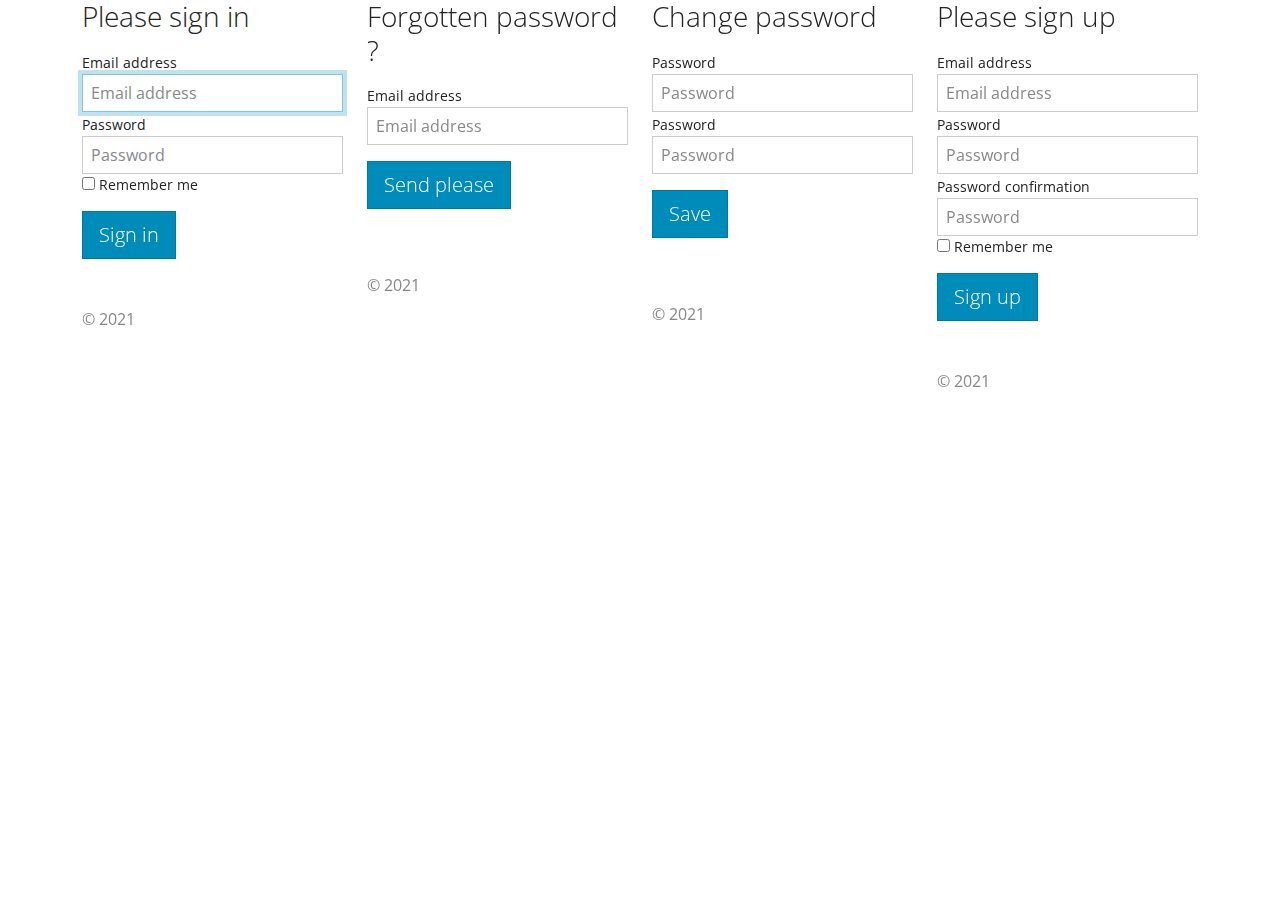
<file: authentification_form.html>
<!DOCTYPE html>
<html lang="en">

<head>
    <!-- Title -->
    <title>Pages - Simple Signin | Space - Responsive Website Template</title>

    <!-- Required Meta Tags Always Come First -->
    <meta charset="utf-8">
    <meta name="viewport" content="width=device-width, initial-scale=1, shrink-to-fit=no">

    <!-- Favicon -->
    <!-- Google Fonts
    <link href="//fonts.googleapis.com/css?family=Roboto:300,400,500" rel="stylesheet">
 -->

    <!-- CSS Implementing Plugins -->
    <link rel="stylesheet" href="./bootstrap.min.css">
    <link rel="stylesheet" href="./bootlmc.css">
    <!-- CSS Space Template -->
</head>

<body>
    <div class="container">
        <div class="row">
            <div class="col">
                <form class="form-signin">
                    <h1 class="h3 mb-3 font-weight-normal">Please sign in</h1>
                    <label for="inputEmail" class="sr-only">Email address</label>
                    <input type="email" id="inputEmail" class="form-control" placeholder="Email address" required autofocus>
                    <label for="inputPassword" class="sr-only">Password</label>
                    <input type="password" id="inputPassword" class="form-control" placeholder="Password" required>
                    <div class="checkbox mb-3">
                        <label><input type="checkbox" value="remember-me"> Remember me</label>
                    </div>
                    <button class="btn btn-lg btn-primary btn-block" type="submit">Sign in</button>
                    <p class="mt-5 mb-3 text-muted">&copy; 2021</p>
                </form>
            </div>
            <div class="col">
                <form class="form-signin">
                    <h1 class="h3 mb-3 font-weight-normal">Forgotten password ?</h1>
                    <label for="inputEmail" class="sr-only">Email address</label>
                    <input type="email" id="inputEmail" class="form-control" placeholder="Email address" required autofocus>
                    <button class="btn btn-lg btn-primary btn-block my-3" type="submit">Send please</button>
                    <p class="mt-5 mb-3 text-muted">&copy; 2021</p>
                </form>
            </div>
            <div class="col">
                <form class="form-signin">
                    <h1 class="h3 mb-3 font-weight-normal">Change password</h1>
                    <label for="inputPassword" class="sr-only">Password</label>
                    <input type="password" id="inputPassword" class="form-control" placeholder="Password" required>
                    <label for="inputPassword" class="sr-only">Password</label>
                    <input type="password" id="inputPassword" class="form-control" placeholder="Password" required>
                    <button class="btn btn-lg btn-primary btn-block my-3" type="submit">Save</button>
                    <p class="mt-5 mb-3 text-muted">&copy; 2021</p>
                </form>
            </div>
            <div class="col">
                <form class="form-signin">
                    <h1 class="h3 mb-3 font-weight-normal">Please sign up</h1>
                    <label for="inputEmail" class="sr-only">Email address</label>
                    <input type="email" id="inputEmail" class="form-control" placeholder="Email address" required autofocus>
                    <label for="inputPassword" class="sr-only">Password</label>
                    <input type="password" id="inputPassword" class="form-control" placeholder="Password" required>
                    <label for="inputPassword2" class="sr-only">Password confirmation</label>
                    <input type="password" id="inputPassword2" class="form-control" placeholder="Password" required>
                    <div class="checkbox mb-3">
                        <label><input type="checkbox" value="remember-me"> Remember me</label>
                    </div>
                    <button class="btn btn-lg btn-primary btn-block" type="submit">Sign up</button>
                    <p class="mt-5 mb-3 text-muted">&copy; 2021</p>
                </form>
            </div>
        </div>
    </div>

</body>

</html>
</file>
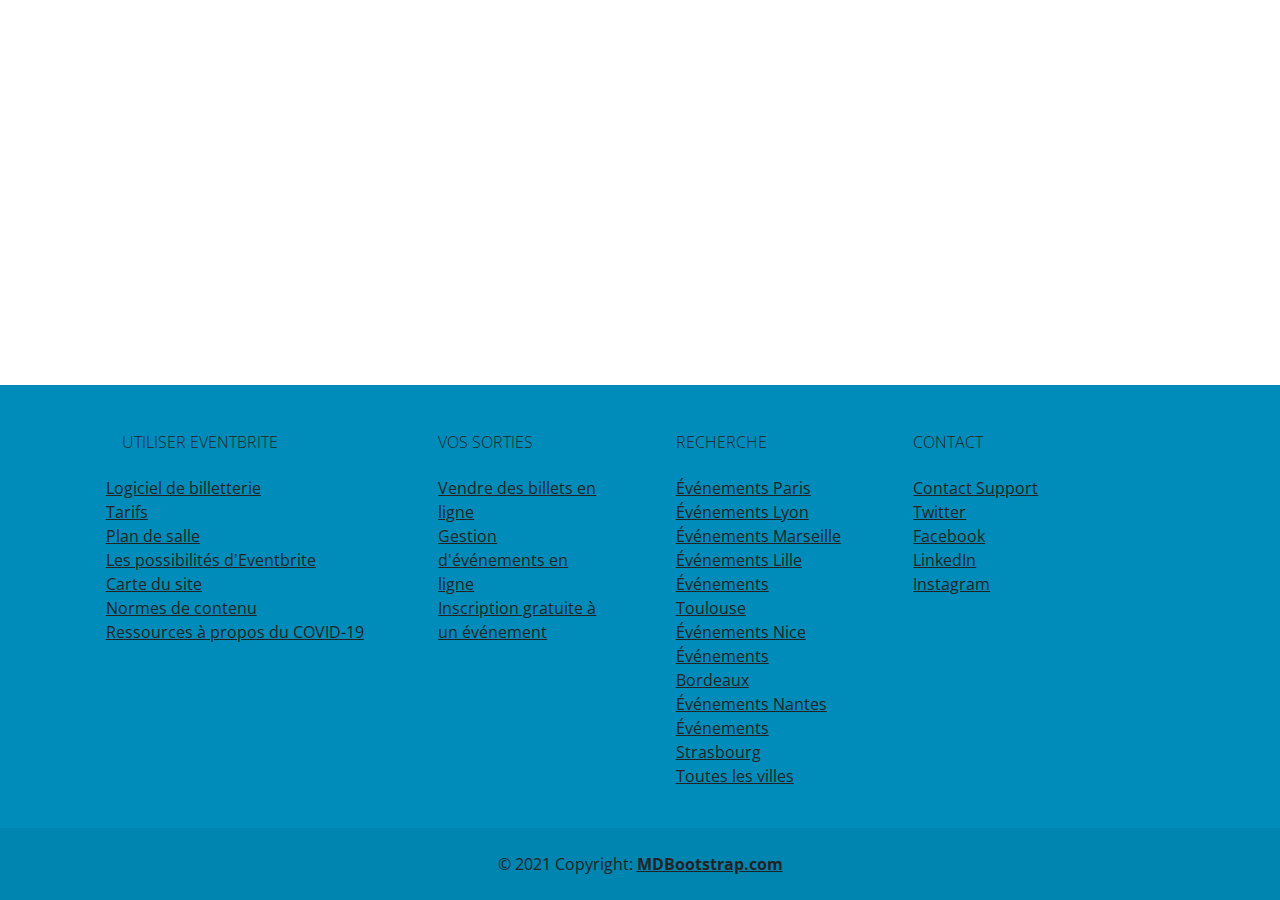
<file: footer.html>
<!DOCTYPE html>
<html lang="en">

<head>
    <meta charset="UTF-8">
    <meta http-equiv="X-UA-Compatible" content="IE=edge">
    <meta name="viewport" content="width=device-width, initial-scale=1.0">
    <link rel="stylesheet" href="./bootstrap.min.css">
    <link rel="stylesheet" href="./bootlmc.css">
    <title>Navbar UI</title>
</head>

<body>

</body>
<!-- Footer -->
<footer class="text-center text-lg-start bg-primary fixed-bottom text-dark">
    <!-- Section: Social media -->

    <!-- Section: Links  -->
    <section class="">
        <div class="container text-center text-md-start mt-5">
            <!-- Grid row -->
            <div class="row mt-3">
                <!-- Grid column -->
                <div class="col-md-3 col-lg-4 col-xl-3 mx-auto mb-4">
                    <!-- Content -->
                    <h6 class="text-uppercase fw-light mb-4">
                        <i class="fas fa-gem me-3"></i>Utiliser Eventbrite
                    </h6>
                    <ul class="list-unstyled" id="p_lmc">
                        <li>
                            <a href="#" class="text-reset">Logiciel de billetterie</a>
                        </li>
                        <li>
                            <a href="#" class="text-reset">Tarifs</a>
                        </li>
                        <li>
                            <a href="#" class="text-reset">Plan de salle</a>
                        </li>
                        <li>
                            <a href="#" class="text-reset">Les possibilités d'Eventbrite</a>
                        </li>
                        <li>
                            <a href="#" class="text-reset">Carte du site</a>
                        </li>
                        <li>
                            <a href="#" class="text-reset">Normes de contenu</a>
                        </li>
                        <li>
                            <a href="#" class="text-reset">Ressources à propos du COVID-19</a>
                        </li>
                    </ul>
                </div>
                <!-- Grid column -->

                <!-- Grid column -->
                <div class="col-md-2 col-lg-2 col-xl-2 mx-auto mb-4 ">
                    <!-- Links -->
                    <h6 class="text-uppercase fw-light mb-4 ">
                        Vos sorties
                    </h6>
                    <ul class="list-unstyled" id="p_lmc">
                        <li>
                            <a href="#" class="text-reset">Vendre des billets en ligne</a>
                        </li>
                        <li>
                            <a href="#" class="text-reset">Gestion d'événements en ligne</a>
                        </li>
                        <li>
                            <a href="#" class="text-reset">Inscription gratuite à un événement</a>
                        </li>
                </div>
                <!-- Grid column -->
                </ul>
                <!-- Grid column -->
                <div class="col-md-3 col-lg-2 col-xl-2 mx-auto mb-4 ">
                    <!-- Links -->
                    <h6 class="text-uppercase fw-light mb-4 ">
                        Recherche
                    </h6>

                    <ul class="list-unstyled" id="p_lmc">
                        <li><a href="#" class="text-reset">Événements Paris</a></li>
                        <li><a href="#" class="text-reset">Événements Lyon</a></li>
                        <li><a href="#" class="text-reset">Événements Marseille</a></li>
                        <li><a href="#" class="text-reset">Événements Lille</a></li>
                        <li><a href="#" class="text-reset">Événements Toulouse</a></li>
                        <li><a href="#" class="text-reset">Événements Nice</a></li>
                        <li><a href="#" class="text-reset">Événements Bordeaux</a></li>
                        <li><a href="#" class="text-reset">Événements Nantes</a></li>
                        <li><a href="#" class="text-reset">Événements Strasbourg</a></li>
                        <li><a href="#" class="text-reset">Toutes les villes</a></li>
                    </ul>
                </div>
                <!-- Grid column -->

                <!-- Grid column -->
                <div class="col-md-4 col-lg-3 col-xl-3 mx-auto mb-md-0 mb-4 ">
                    <!-- Links -->
                    <h6 class="text-uppercase fw-light mb-4 ">
                        Contact
                    </h6>
                    <ul class="list-unstyled" id="p_lmc">
                        <li><a href="#" class="text-reset">Contact Support</a></li>
                        <li><a href="#" class="text-reset">Twitter</a></li>
                        <li><a href="#" class="text-reset">Facebook</a></li>
                        <li><a href="#" class="text-reset">LinkedIn</a></li>
                        <li><a href="#" class="text-reset">Instagram</a></li>
                    </ul>

                </div>
                <!-- Grid column -->
            </div>
            <!-- Grid row -->
        </div>
    </section>
    <!-- Section: Links  -->

    <!-- Copyright -->
    <div class="text-center p-4 " style="background-color: rgba(0, 0, 0, 0.05); ">
        © 2021 Copyright:
        <a class="text-reset fw-bold " href="https://mdbootstrap.com/ ">MDBootstrap.com</a>
    </div>
    <!-- Copyright -->
</footer>
<!-- Footer -->

</html>
</file>
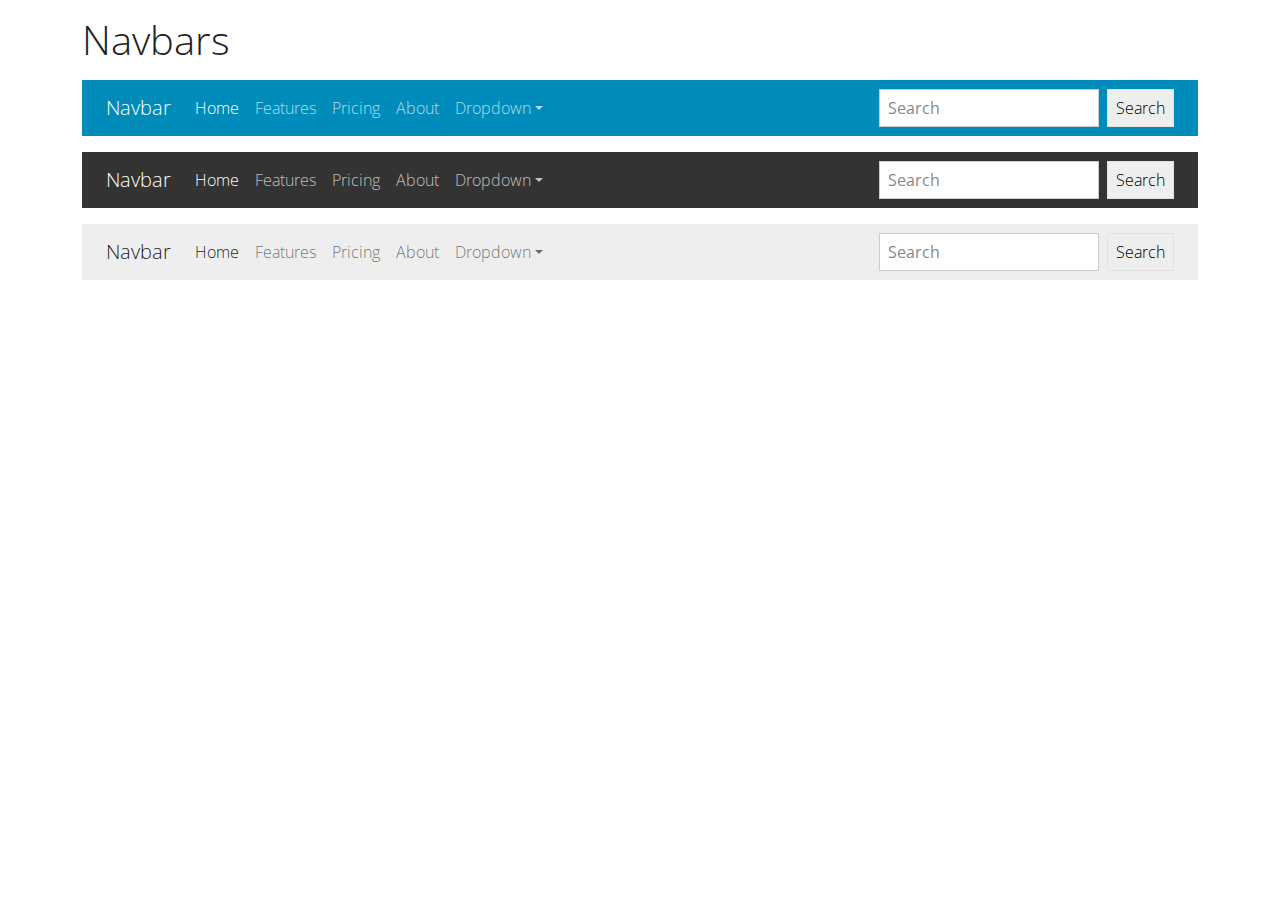
<file: navbar.html>
<!DOCTYPE html>
<html lang="en">

<head>
    <meta charset="UTF-8">
    <meta http-equiv="X-UA-Compatible" content="IE=edge">
    <meta name="viewport" content="width=device-width, initial-scale=1.0">
    <link rel="stylesheet" href="./bootstrap.min.css">
    <link rel="stylesheet" href="./bootlmc.css">
    <title>Navbar UI</title>
</head>

<body>
    <div class="container lmc_container">
        <div class="bs-docs-section clearfix">
            <div class="row my-3">
                <div class="col-lg-12">
                    <div class="page-header">
                        <h1 id="navbars">Navbars</h1>
                    </div>

                    <div class="bs-component my-3">
                        <nav class="navbar navbar-expand-lg navbar-dark bg-primary">
                            <div class="container-fluid">
                                <a class="navbar-brand" href="#">Navbar</a>
                                <button class="navbar-toggler" type="button" data-bs-toggle="collapse" data-bs-target="#navbarColor01" aria-controls="navbarColor01" aria-expanded="false" aria-label="Toggle navigation">
          <span class="navbar-toggler-icon"></span>
        </button>

                                <div class="collapse navbar-collapse" id="navbarColor01">
                                    <ul class="navbar-nav me-auto">
                                        <li class="nav-item">
                                            <a class="nav-link active" href="#">Home
                <span class="visually-hidden">(current)</span>
              </a>
                                        </li>
                                        <li class="nav-item">
                                            <a class="nav-link" href="#">Features</a>
                                        </li>
                                        <li class="nav-item">
                                            <a class="nav-link" href="#">Pricing</a>
                                        </li>
                                        <li class="nav-item">
                                            <a class="nav-link" href="#">About</a>
                                        </li>
                                        <li class="nav-item dropdown">
                                            <a class="nav-link dropdown-toggle" data-bs-toggle="dropdown" href="#" role="button" aria-haspopup="true" aria-expanded="false">Dropdown</a>
                                            <div class="dropdown-menu">
                                                <a class="dropdown-item" href="#">Action</a>
                                                <a class="dropdown-item" href="#">Another action</a>
                                                <a class="dropdown-item" href="#">Something else here</a>
                                                <div class="dropdown-divider"></div>
                                                <a class="dropdown-item" href="#">Separated link</a>
                                            </div>
                                        </li>
                                    </ul>
                                    <form class="d-flex">
                                        <input class="form-control me-sm-2" type="text" placeholder="Search">
                                        <button class="btn btn-secondary my-2 my-sm-0" type="submit">Search</button>
                                    </form>
                                </div>
                            </div>
                        </nav>
                    </div>

                    <div class="bs-component my-3">
                        <nav class="navbar navbar-expand-lg navbar-dark bg-dark">
                            <div class="container-fluid">
                                <a class="navbar-brand" href="#">Navbar</a>
                                <button class="navbar-toggler" type="button" data-bs-toggle="collapse" data-bs-target="#navbarColor02" aria-controls="navbarColor02" aria-expanded="false" aria-label="Toggle navigation">
          <span class="navbar-toggler-icon"></span>
        </button>

                                <div class="collapse navbar-collapse" id="navbarColor02">
                                    <ul class="navbar-nav me-auto">
                                        <li class="nav-item">
                                            <a class="nav-link active" href="#">Home
                <span class="visually-hidden">(current)</span>
              </a>
                                        </li>
                                        <li class="nav-item">
                                            <a class="nav-link" href="#">Features</a>
                                        </li>
                                        <li class="nav-item">
                                            <a class="nav-link" href="#">Pricing</a>
                                        </li>
                                        <li class="nav-item">
                                            <a class="nav-link" href="#">About</a>
                                        </li>
                                        <li class="nav-item dropdown">
                                            <a class="nav-link dropdown-toggle" data-bs-toggle="dropdown" href="#" role="button" aria-haspopup="true" aria-expanded="false">Dropdown</a>
                                            <div class="dropdown-menu">
                                                <a class="dropdown-item" href="#">Action</a>
                                                <a class="dropdown-item" href="#">Another action</a>
                                                <a class="dropdown-item" href="#">Something else here</a>
                                                <div class="dropdown-divider"></div>
                                                <a class="dropdown-item" href="#">Separated link</a>
                                            </div>
                                        </li>
                                    </ul>
                                    <form class="d-flex">
                                        <input class="form-control me-sm-2" type="text" placeholder="Search">
                                        <button class="btn btn-secondary my-2 my-sm-0" type="submit">Search</button>
                                    </form>
                                </div>
                            </div>
                        </nav>
                    </div>

                    <div class="bs-component my-3">
                        <nav class="navbar navbar-expand-lg navbar-light bg-light">
                            <div class="container-fluid">
                                <a class="navbar-brand" href="#">Navbar</a>
                                <button class="navbar-toggler" type="button" data-bs-toggle="collapse" data-bs-target="#navbarColor03" aria-controls="navbarColor03" aria-expanded="false" aria-label="Toggle navigation">
          <span class="navbar-toggler-icon"></span>
        </button>

                                <div class="collapse navbar-collapse" id="navbarColor03">
                                    <ul class="navbar-nav me-auto">
                                        <li class="nav-item">
                                            <a class="nav-link active" href="#">Home
                <span class="visually-hidden">(current)</span>
              </a>
                                        </li>
                                        <li class="nav-item">
                                            <a class="nav-link" href="#">Features</a>
                                        </li>
                                        <li class="nav-item">
                                            <a class="nav-link" href="#">Pricing</a>
                                        </li>
                                        <li class="nav-item">
                                            <a class="nav-link" href="#">About</a>
                                        </li>
                                        <li class="nav-item dropdown">
                                            <a class="nav-link dropdown-toggle" data-bs-toggle="dropdown" href="#" role="button" aria-haspopup="true" aria-expanded="false">Dropdown</a>
                                            <div class="dropdown-menu">
                                                <a class="dropdown-item" href="#">Action</a>
                                                <a class="dropdown-item" href="#">Another action</a>
                                                <a class="dropdown-item" href="#">Something else here</a>
                                                <div class="dropdown-divider"></div>
                                                <a class="dropdown-item" href="#">Separated link</a>
                                            </div>
                                        </li>
                                    </ul>
                                    <form class="d-flex">
                                        <input class="form-control me-sm-2" type="text" placeholder="Search">
                                        <button class="btn btn-secondary my-2 my-sm-0" type="submit">Search</button>
                                    </form>
                                </div>
                            </div>
                        </nav>
                    </div>

                </div>
            </div>
        </div>
    </div>



</body>

</html>
</file>
<file: bootlmc.css>
.container_signin {
    width: 100%;
    max-width: 500px;
    padding: 15px;
    margin: 0 auto;
}

.banner,
.banner .container {
    display: flex;
    flex-direction: column;
    justify-content: center;
    align-items: center;
    background-size: cover;
    background-repeat: no-repeat;
    background-position: center center;
}

.banner-lg {
    height: 30rem;
}

.banner-sm {
    height: 15rem;
}

.banner div,
.banner p,
.banner a,
.banner span,
.banner h1,
.banner h2,
.banner h3,
.banner h4,
.banner h5,
.banner h6 {
    max-width: 25rem;
    margin: 1rem;
    text-align: center;
}

.banner-dark div,
.banner-dark p,
.banner-dark a,
.banner-dark span,
.banner-dark h1,
.banner-dark h2,
.banner-dark h3,
.banner-dark h4,
.banner-dark h5,
.banner-dark h6 {
    color: var(--light);
}
</file>
